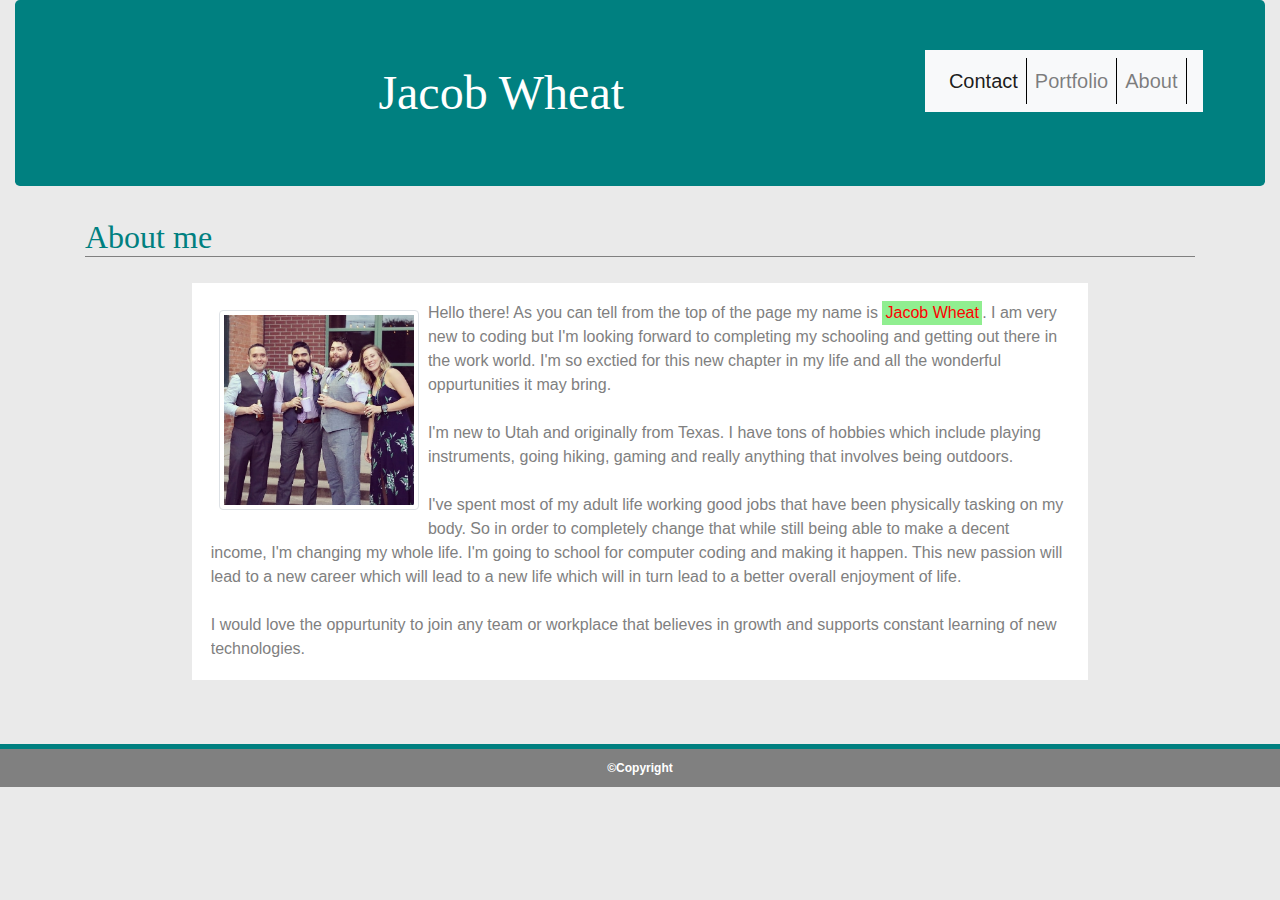
<file: Bootstrap-Portfolio/index.html>
<!DOCTYPE html>
<html lang="en">
<head>
    <meta charset="UTF-8">
    <meta name="viewport" content="width=device-width, initial-scale=1.0">
    <title>Index</title>
    <link rel="stylesheet" href="reset.css">
    <link rel="stylesheet" href="https://stackpath.bootstrapcdn.com/bootstrap/4.4.1/css/bootstrap.min.css" integrity="sha384-Vkoo8x4CGsO3+Hhxv8T/Q5PaXtkKtu6ug5TOeNV6gBiFeWPGFN9MuhOf23Q9Ifjh" crossorigin="anonymous">
    <link rel="stylesheet" href="css.css">
    <link href="https://fonts.googleapis.com/css?family=Rajdhani&display=swap" rel="stylesheet">



</head>
<body>
  

<div class="container-fluid">
    <nav class="navbar navbar-expand-lg navbar-light bg-light">
 
        <div class="collapse navbar-collapse" id="navbarNav">
          <ul class="navbar-nav">
            <li class="nav-item active">
              <a class="nav-link" href="contact.html">Contact <span class="sr-only">(current)</span></a>
            </li>
            <li class="nav-item">
              <a class="nav-link" href="portfolio.html">Portfolio</a>
            </li>
            <li class="nav-item">
              <a class="nav-link" href="index.html">About</a>
            </li>
          </ul>
        </div>
      </nav>
      
  
    <h1 class="jumbotron">
        
        Jacob Wheat
        <br>
    </h1>
</div>

<div class="container">
    <h2>

        About me
        
    </h2>
</div>
  
    
<div class="container-md">
    
    <p class="maintext">
        <img src="pictures/portfolio.jpg" class="img-fuid img-thumbnail" alt="Responsive image" width="200px" height="200px"> 
       
        Hello there! As you can tell from the top of the page my name is <mark>Jacob Wheat</mark>. I am very new to coding but I'm looking forward to completing my schooling and getting out there in the work world. I'm so exctied for this new chapter in my life and all the wonderful oppurtunities it may bring.<br> </br>
        I'm new to Utah and originally from Texas. I have tons of hobbies which include playing instruments, going hiking, gaming and really anything that involves being outdoors.<br><br>
        I've spent most of my adult life working good jobs that have been physically tasking on my body. So in order to completely change that while still being able to make a decent income, I'm changing my whole life. I'm going to school for computer coding and making it happen. This new passion will lead to a new career which will lead to a new life which will in turn lead to a better overall enjoyment of life. <br></br>
        I would love the oppurtunity to join any team or workplace that believes in growth and supports constant learning of new technologies. 
    
    </p>
</div>

<footer class="footer">©Copyright</footer>



</body>
</html>
</file>
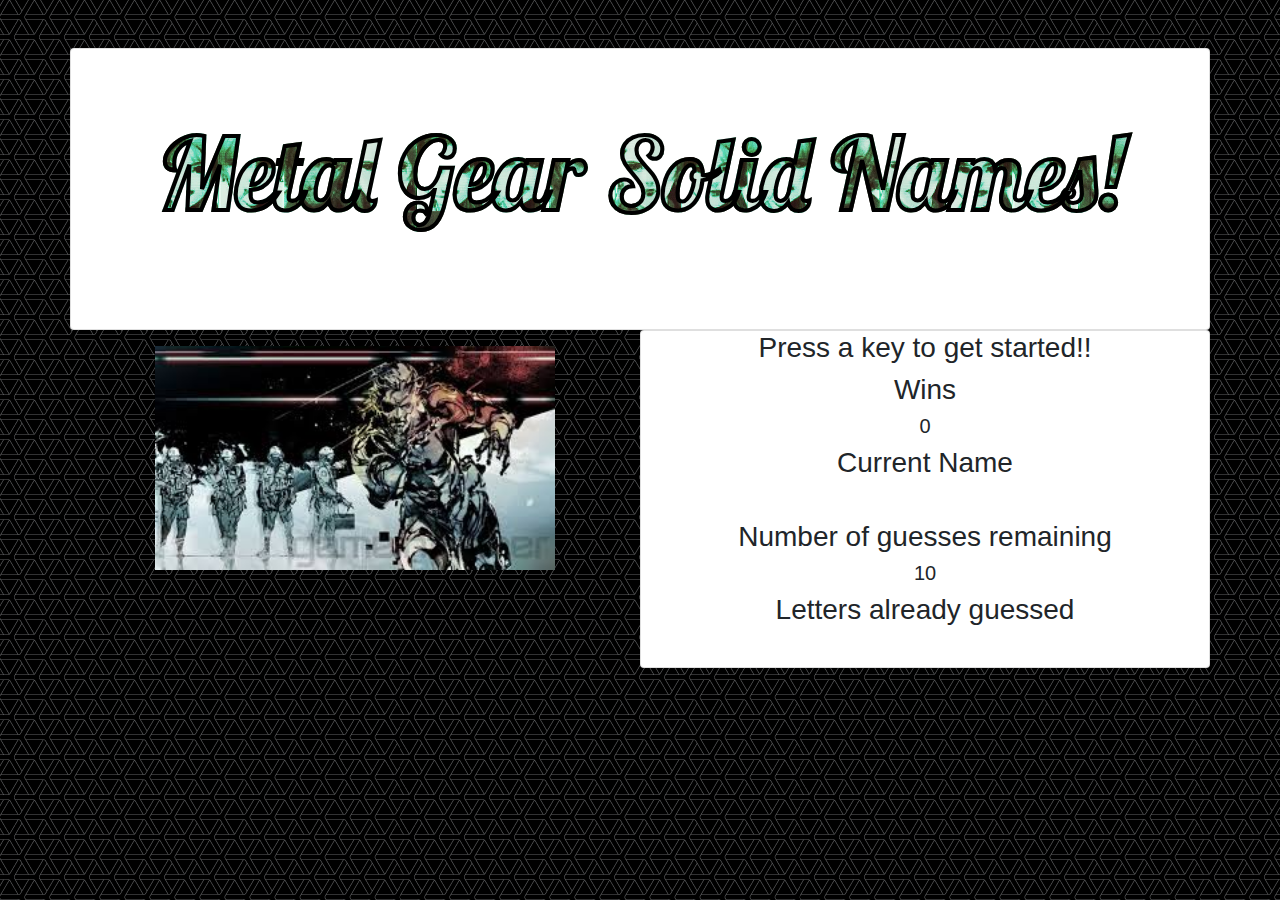
<file: Word-Guess-Game/index.html>
<!DOCTYPE html>
<html lang="en">
  <head>
    <meta charset="UTF-8" />
    <meta name="viewport" content="width=device-width, initial-scale=1.0" />
    <title>Word Guess</title>
    <script src="assets/javascript/game.js"></script>
    <link
      rel="stylesheet"
      href="https://stackpath.bootstrapcdn.com/bootstrap/4.4.1/css/bootstrap.min.css"
      integrity="sha384-Vkoo8x4CGsO3+Hhxv8T/Q5PaXtkKtu6ug5TOeNV6gBiFeWPGFN9MuhOf23Q9Ifjh"
      crossorigin="anonymous"
    />
    <link rel="stylesheet" href="assets/css/style.css" />
    <link
      href="https://fonts.googleapis.com/css?family=Lobster&display=swap"
      rel="stylesheet"
    />
  </head>

  <body>
    <div class="container mx-auto p-0">
      <div class="container-fluid card mt-5 text-center header">
        <h1 class="jumbotron">
          Metal Gear Solid Names!
        </h1>
      </div>
      <div class="container game-container">
        <div class="row">
          <div class="col-6 text-center">
            <img
              class="game-img mt-3"
              src="assets/images/MetalGear1.jpg"
              alt=""
              width="400px"
            />
          </div>
          <div class="col-6 text-center card game">
            <h3>Press a key to get started!!</h3>
            <div class="wins">
              <h3>Wins</h3>
              <h5 id="wins">0</h5>
            </div>
            <div class="currentWord">
              <h3>Current Name</h3>
              <h5 id="word" class="word">
                &nbsp;
              </h5>
            </div>
            <div class="numberOfGuesses">
              <h3>Number of guesses remaining</h3>
              <h5 id="guesses">10</h5>
            </div>
            <div class="lettersGuessed">
              <h3>Letters already guessed</h3>
              <h5 id="letters">&nbsp;</h5>
            </div>
          </div>
        </div>
      </div>
    </div>
  </body>
</html>
</file>
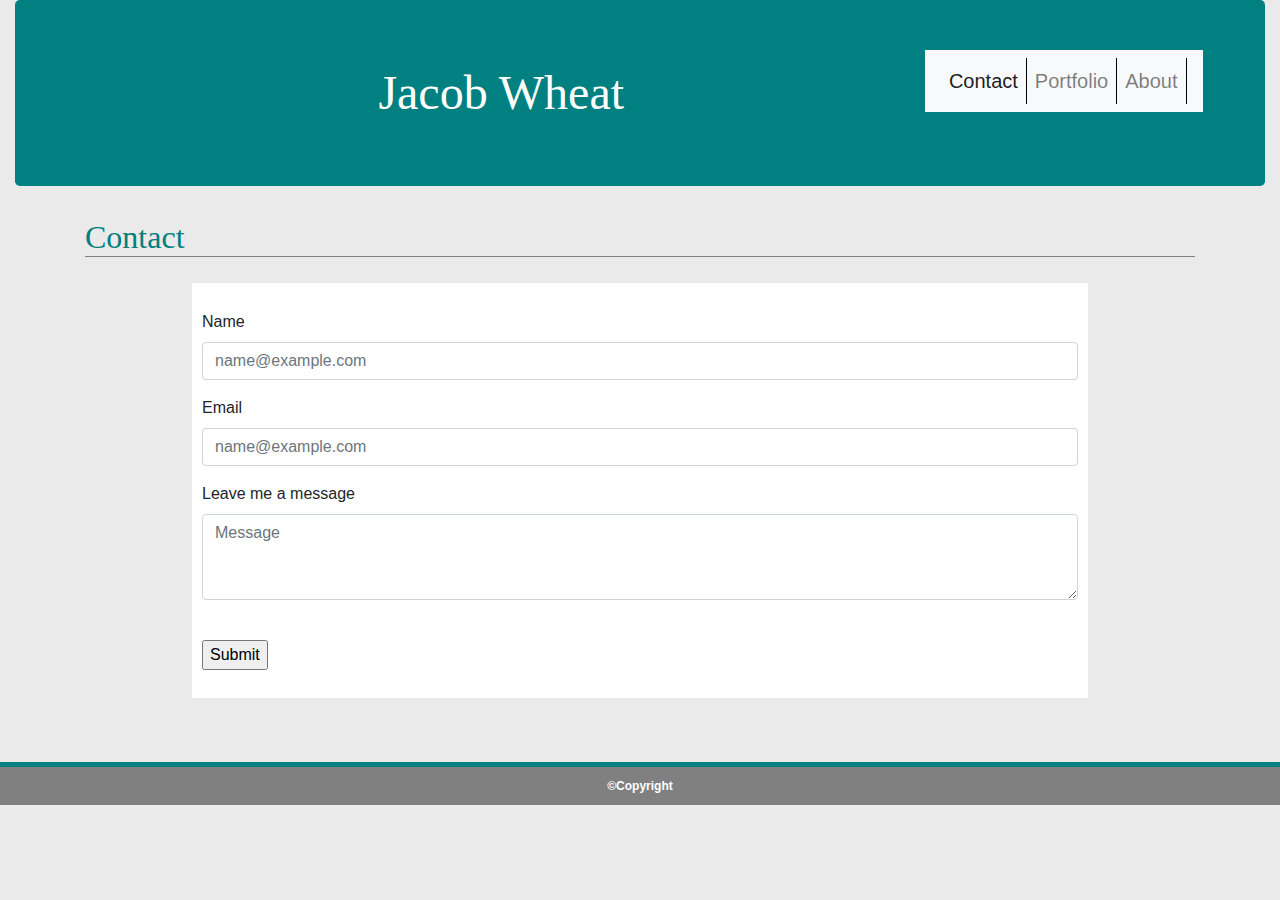
<file: Bootstrap-Portfolio/contact.html>
<!DOCTYPE html>
<html lang="en">
<head>
    <meta charset="UTF-8">
    <meta name="viewport" content="width=device-width, initial-scale=1.0">
    <link rel="stylesheet" href="reset.css">
    <link rel="stylesheet" href="https://stackpath.bootstrapcdn.com/bootstrap/4.4.1/css/bootstrap.min.css" integrity="sha384-Vkoo8x4CGsO3+Hhxv8T/Q5PaXtkKtu6ug5TOeNV6gBiFeWPGFN9MuhOf23Q9Ifjh" crossorigin="anonymous">
    <link rel="stylesheet" href="css.css">
    <link href="https://fonts.googleapis.com/css?family=Rajdhani&display=swap" rel="stylesheet">
    <title>Contact</title>
    
   
    


</head>
<body>

 <div class="container-fluid">
        <nav class="navbar navbar-expand-lg navbar-light bg-light">
     
            <div class="collapse navbar-collapse" id="navbarNav">
              <ul class="navbar-nav">
                <li class="nav-item active">
                  <a class="nav-link" href="contact.html">Contact <span class="sr-only">(current)</span></a>
                </li>
                <li class="nav-item">
                  <a class="nav-link" href="portfolio.html">Portfolio</a>
                </li>
                <li class="nav-item">
                  <a class="nav-link" href="index.html">About</a>
                </li>
              </ul>
            </div>
          </nav>

    <h1 class="jumbotron">
        
        Jacob Wheat
        
    </h1>
 </div>
    <div class="container">
        <h2>
    
            Contact
            
        </h2>
    </div>
<div class="container-md">
<p>
    <div class="form-group">
        <label for="exampleFormControlInput1">Name</label>
        <input type="email" class="form-control" id="exampleFormControlInput1" placeholder="name@example.com">
      </div>
      <div class="form-group">
        <label for="exampleFormControlInput1">Email</label>
        <input type="email" class="form-control" id="exampleFormControlInput1" placeholder="name@example.com">
      </div>
    
  
    <div class="form-group">
        <label for="exampleFormControlTextarea1">Leave me a message</label>
        <textarea class="form-control" id="exampleFormControlTextarea1" rows="3" placeholder="Message"></textarea>
      </div><br>
    <input type="submit" value="Submit"><br>
</form>
</p>
</div>

  
<footer class="footer">©Copyright</footer>

</body>
</html>
</file>
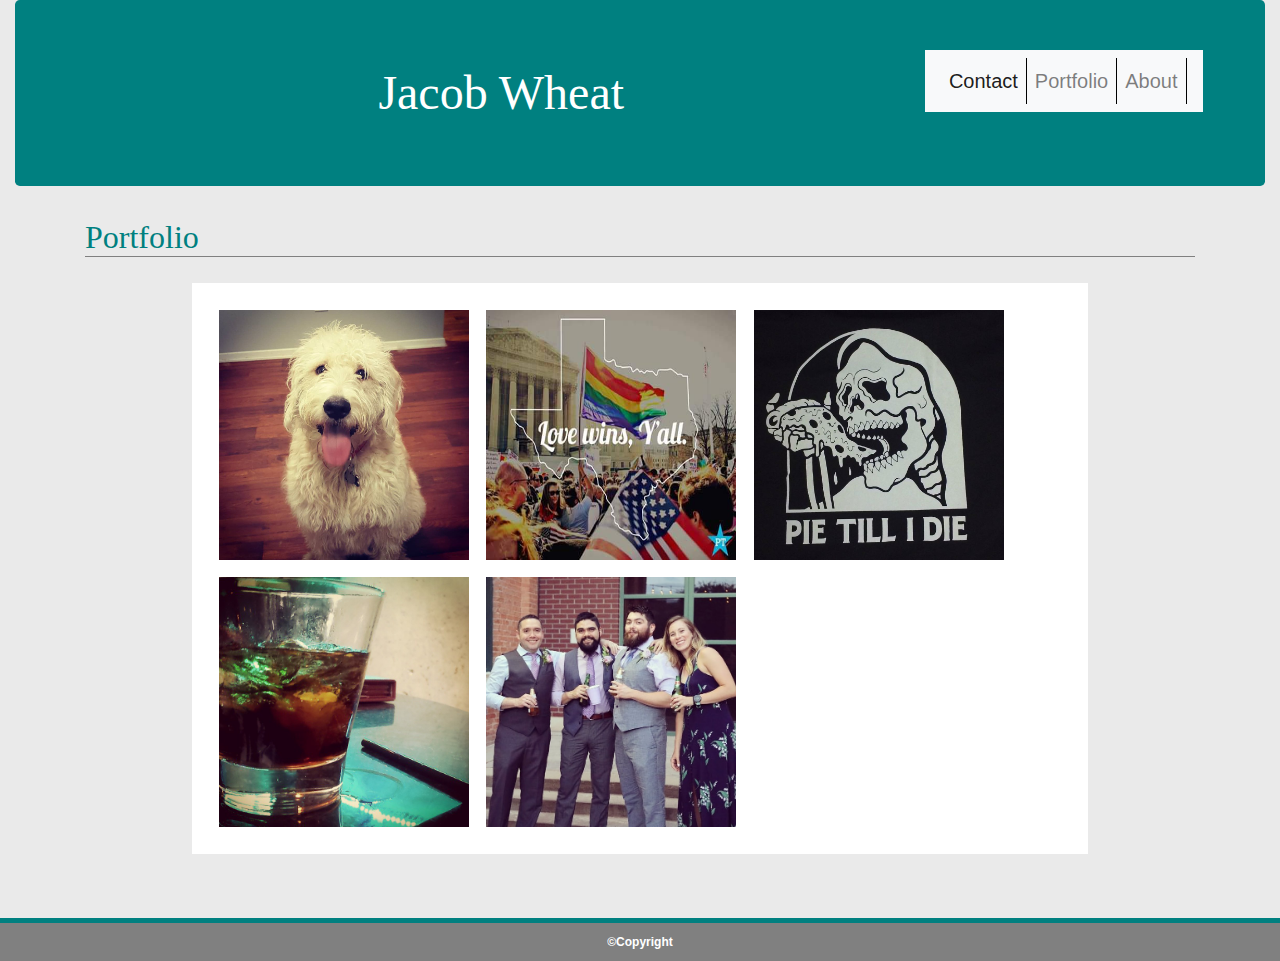
<file: Bootstrap-Portfolio/portfolio.html>
<!DOCTYPE html>
<html lang="en">
<head>
    <meta charset="UTF-8">
    <meta name="viewport" content="width=device-width, initial-scale=1.0">
    <link rel="stylesheet" href="reset.css">
    <link rel="stylesheet" href="https://stackpath.bootstrapcdn.com/bootstrap/4.4.1/css/bootstrap.min.css" integrity="sha384-Vkoo8x4CGsO3+Hhxv8T/Q5PaXtkKtu6ug5TOeNV6gBiFeWPGFN9MuhOf23Q9Ifjh" crossorigin="anonymous">
    <link rel="stylesheet" href="css.css">
    <link href="https://fonts.googleapis.com/css?family=Rajdhani&display=swap" rel="stylesheet">
<title>Portfolio</title>
    
   
    



</head>
<body>

<div class="container-fluid">
    
    <nav class="navbar navbar-expand-lg navbar-light bg-light">
 
        <div class="collapse navbar-collapse" id="navbarNav">
          <ul class="navbar-nav">
            <li class="nav-item active">
              <a class="nav-link" href="contact.html">Contact <span class="sr-only">(current)</span></a>
            </li>
            <li class="nav-item">
              <a class="nav-link" href="portfolio.html">Portfolio</a>
            </li>
            <li class="nav-item">
              <a class="nav-link" href="index.html">About</a>
            </li>
          </ul>
        </div>
      </nav>
      
  
    <h1 class="jumbotron">
        
        Jacob Wheat
        <br>
    </h1>
</div>
<div class="container"> 
    <h2 class= "h2">

        Portfolio
        
    </h2>
</div>

<div class="container-md">
    <p class="maintext">
        <img class="img1" src="pictures/Granger.jpg" width="250"
    height="250"> 

    <img class="img1" src="pictures/Love.jpg" width="250"
    height="250"> 
    
    <img class="img1" src="pictures/piedie.jpg" width="250"
    height="250"> 
    
    <img class="img1" src="pictures/whiskey.jpg" width="250"
    height="250"> 
    
    <img class="img1" src="pictures/portfolio.jpg" width="250"
    height="250"> 
 
    </p>   
</div>     





<footer class="footer">©Copyright</footer>  


</body>
</html>
</file>
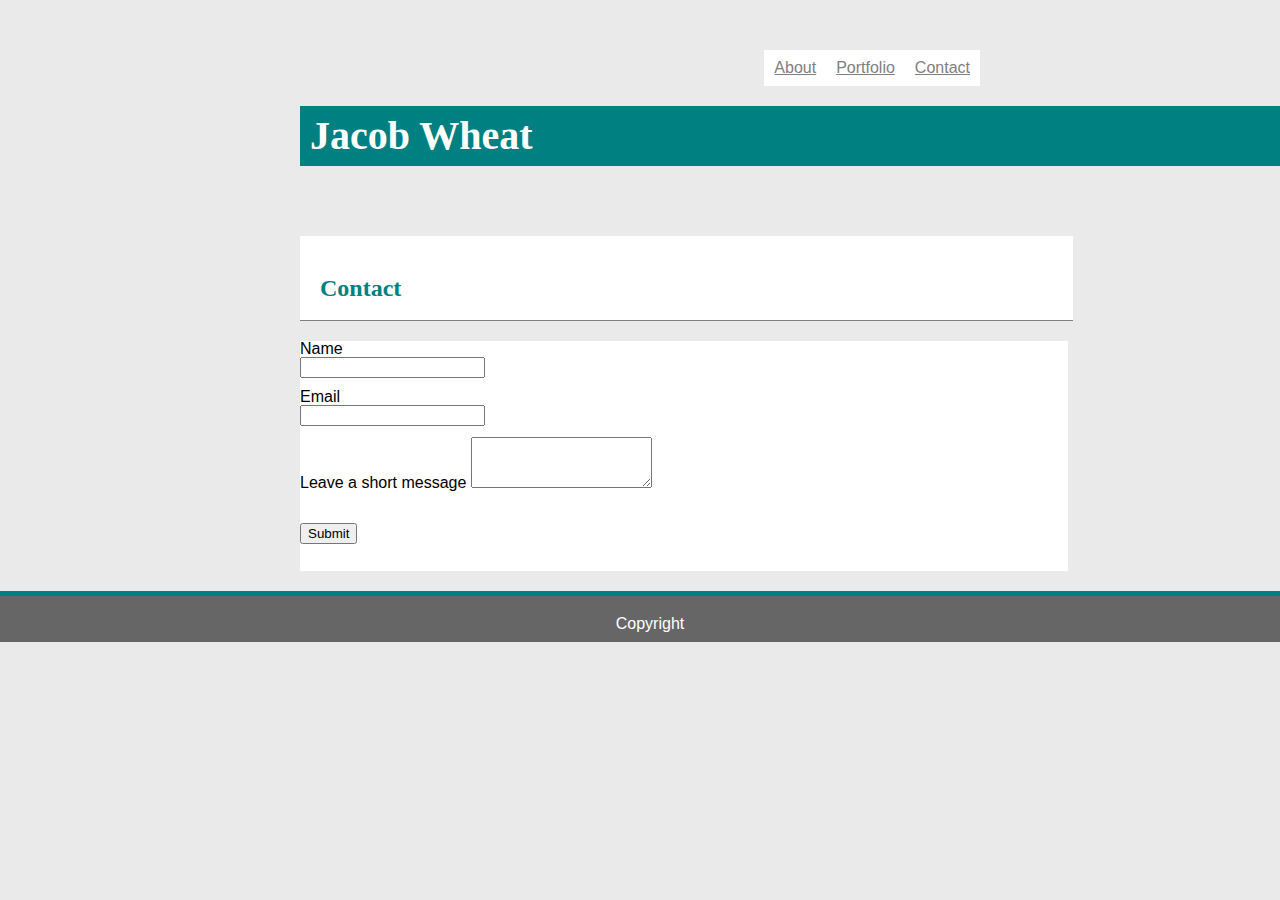
<file: Responsive-Portfolio/contact.html>
<!DOCTYPE html>
<html lang="en">
<head>
    <meta charset="UTF-8">
    <meta name="viewport" content="width=device-width, initial-scale=1.0">
    <link rel="stylesheet" href="assets/reset.css">
    <link rel="stylesheet" href="assets/css/style1.css">
    <title>Contact</title>
    
   
    


</head>
<body>

<div class="container">   
<nav>
   <ul>
       <a class="" href="Basin-Portfolio/contact">Contact<a>
   </ul>
</nav> 
<nav>
    <ul>
        <a class="right" href="Basic-Portfolio/portfolio">Portfolio</a>
    </ul>
 </nav> 
 <nav>
    <ul>
        <a class="right" href="Basic-Portfolio/index">About</a>
    </ul>
 </nav>
</div>
    <h1 class="h1">
        
        Jacob Wheat
        <br>
    </h1>
 
    <h2 class= "h2">

        Contact
        
    </h2>
<p>
<form action="/action_page.php">
    <label for="fname">Name</label><br>
    <input type="text" id="fname" name="fname" value=""><br><br>
    <label for="lname">Email</label><br>
    <input type="text" id="lname" name="lname" value=""><br><br>
    
  
    <div class="form-group">
        <label for="exampleFormControlTextarea1">Leave a short message</label>
        <textarea class="form-control" id="exampleFormControlTextarea1" rows="3"></textarea>
      </div><br><br>
    <input type="submit" value="Submit"><br><br><br>
</form>
</p>

  
<footer class="footer">Copyright</footer>

</body>
</html>
</file>
<file: Bootstrap-Portfolio/css.css>
.jumbotron {
  text-align: center;
  background-color: teal;
  padding-left: 5%;
  width: 100%;
  font-family: "Georgia", Times, "Times New Roman", serif;
  color: white;
  font-size: 300%;

}


h2 {
  border-bottom: thin solid gray;
  color: teal;
  font-family: "Georgia", Times, "Times New Roman", serif;
}

nav {
  font-size: 20px;
  font-family: Arial, Helvetica, sans-serif;
  float: right;
  padding: 10px;
  margin-top: 50px;
  margin-right: 5%;
  background-color: teal;
}

li {
  border-right: thin solid black;
  font-family: Arial, Helvetica, sans-serif;
  
  
}

mark {
  background-color: lightgreen;
  color: red;
}

div.container-md {
  margin-top: 2%;
  padding: 10px;
  background-color: white;
  width: 70%;
}

body {
  background-color: rgb(234, 234, 234);
}

footer {
  background-color: gray;
  margin-top: 5%;
  padding: 10px;
  text-align: center;
  font-size: 12px;
  font-weight: bold;
  border-top: thick solid teal;
  color: white;
}

p {
  font-family: "Spartan", sans-serif;
  overflow: auto;
  margin: 1%;
  color: gray;
}
img {
  float: left;
  margin: 1%;
}

.clearfix {
    clear: both;
    float: right;
    
    
}
</file>
<file: Word-Guess-Game/assets/css/style.css>
.jumbotron{
    -webkit-background-clip: text;
    -webkit-text-fill-color: transparent;
    -webkit-text-stroke: 1px black;
    background-image: url(../images/MetalGearCollage.jpg);
    background-repeat: repeat;
    background-size: 7cm;
    text-align: center;
    font-family: 'Lobster', cursive;
    font-size: 100px;
    font-weight: bold;
    

}

/* div {
    background-color: blue;
} */

h2{
    text-align: center;
    color: white;
    font-family: 'Roboto', sans-serif;
    border: solid white thick;
    margin-left: 25%;
    margin-right: 25%;
}

body {
    background-image: url(../images/webb-dark.png);
}

p{
    font-family: 'Roboto', sans-serif;
    font-size: 20px;
    color: white;
    float: left;
    margin-left: 25%;
    margin-top: 20px;
    

}

p.message {
    float: left;
}
</file>
<file: Responsive-Portfolio/assets/css/style1.css>
body {
    background-color: rgb(234,234,234);

}

header {
    width: 100%;
}

h1 {
    font-weight: bold;
    font-size: 40px;
    font-family: 'Georgia', Times, 'Times New Roman', serif;
    color: white; 
    background-color: teal;
    margin: 20px 300px 50px 300px;
    padding: 10px;
    float: left;
    

    
}

h2 {
    border-bottom: solid thin gray;
    font-size: 24px;
    font-family: 'Georgia', Times, 'Times New Roman', serif;
    font-weight: bold;
    color: teal;
    background-color: white;
    margin: 20px 300px 0px 300px;
    padding: 20px;
    float: left;
    width: 57.3%;
    padding-top: 40px;
}

p.maintext{
    font-size: 18px;
    font-family: Arial, Helvetica, sans-serif;
    color: #777777;
    margin-top: 0px;
    margin-left: 300px;
    margin-right: 300px;
    margin-bottom: 100px;
    background-color: white;
    padding: 60px;
    padding-top: 20px;
    float: left;
       
}

nav {
    font-family: Arial, Helvetica, sans-serif;
    background-color: white;
    float: right;
    padding: 10px;
    margin-top: 50px;
}


.img1 {
    overflow: auto;
    padding: 20px;
    padding-left: 0px;
    padding-top: 0px;
}

footer {
    text-align: center;
    background-color: #666666;
    font-family: Arial, Helvetica, sans-serif;
    padding: 10px; 
    font-size: 16px;
    color: white;
    padding-top: 20px;
    float: left;
    width: 100%;
    border-top: solid thick teal;
}

}
nav.right{
    border-right: solid thin black;

}
a {
    color: gray;
}
.container {
    margin-right: 300px;
}


form{ 
    float: left;
    margin-left: 300px;
    margin-top: 20px;
    margin-right: 300px;
    margin-bottom: 20px;
    font-family: Arial, Helvetica, sans-serif;
    width: 60%;
    background-color: white;
}
input {
    float: left;
    
}

p.Message {
    float: left;
}

    
    .row{
        width: 700px;
        display:blcok;
        float:none;
    }

@media (max-width: 940px) {
    h1 {
        position: static;
        width: 100%
    }
    h2 {
        position: relative;
    }

}
@media (max-width: 768px) {
    h1 {
        position: static;
        width: 100%
    }
    h2 {
        position: relative;
    }

}
@media (min-width:640px) {
    h1 {
        position: static;
        width: 100%
    }
    footer {
        position: relative;
    }

}
</file>
